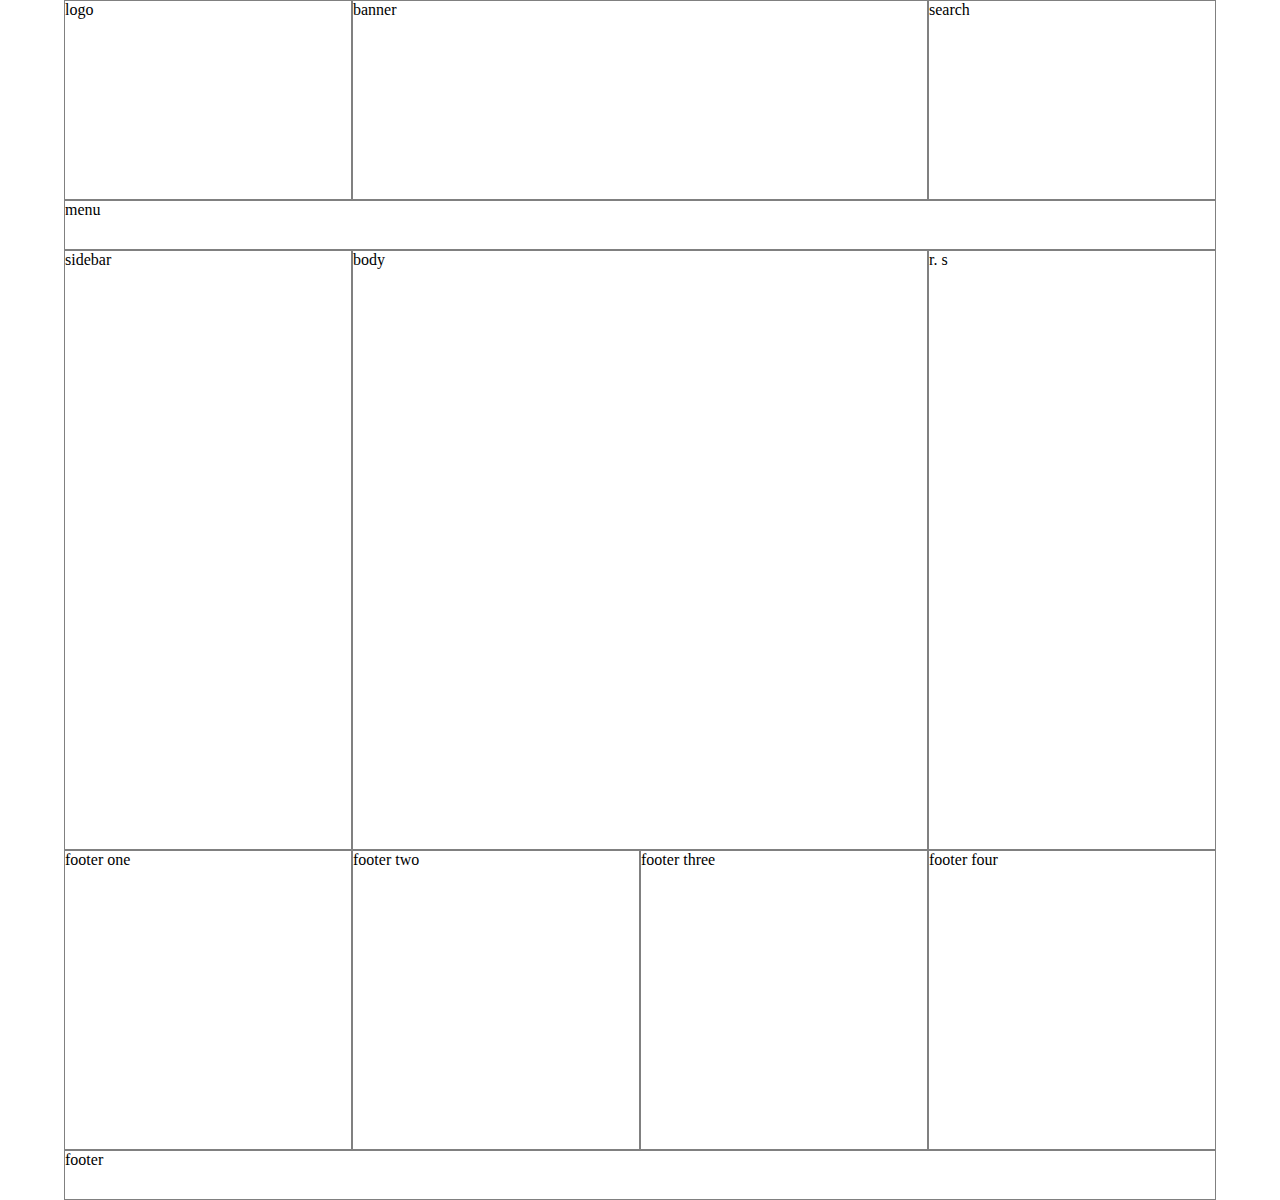
<file: index.html>
<!DOCTYPE html>
<html lang="en">
<head>
    <meta charset="UTF-8">
    <title>Title</title>
    <link rel="stylesheet" href="css/style.css">
</head>
<body>
    <section>
        <div class="container">
            <div class="row position-relative">
                <div class="col-3 col-m6 header-height">logo</div>
                <div class="col-6 col-m12 header-height">banner</div>
                <div class="col-3 col-m6 header-height search-div">search</div>
            </div>
        </div>
    </section>
    <section>
        <div class="container">
            <div class="row">
                <div class="col-12 menu-height">menu</div>
            </div>
        </div>
    </section>

    <section>
        <div class="container">
            <div class="row">
                <div class="col-3 col-m4 body-height">sidebar</div>
                <div class="col-6 col-m8 body-height">body</div>
                <div class="col-3 body-height d-none">r. s</div>
            </div>
        </div>
    </section>

    <section>
        <div class="container">
            <div class="row">
                <div class="col-3 col-m6 big-footer-height">footer one</div>
                <div class="col-3 col-m6 big-footer-height">footer two</div>
                <div class="col-3 col-m6 big-footer-height">footer three</div>
                <div class="col-3 col-m6 big-footer-height">footer four</div>
            </div>
        </div>
    </section>

    <section>
        <div class="container">
            <div class="row">
                <div class="col-12 footer-height">footer</div>
            </div>
        </div>
    </section>
</body>
</html>
</file>
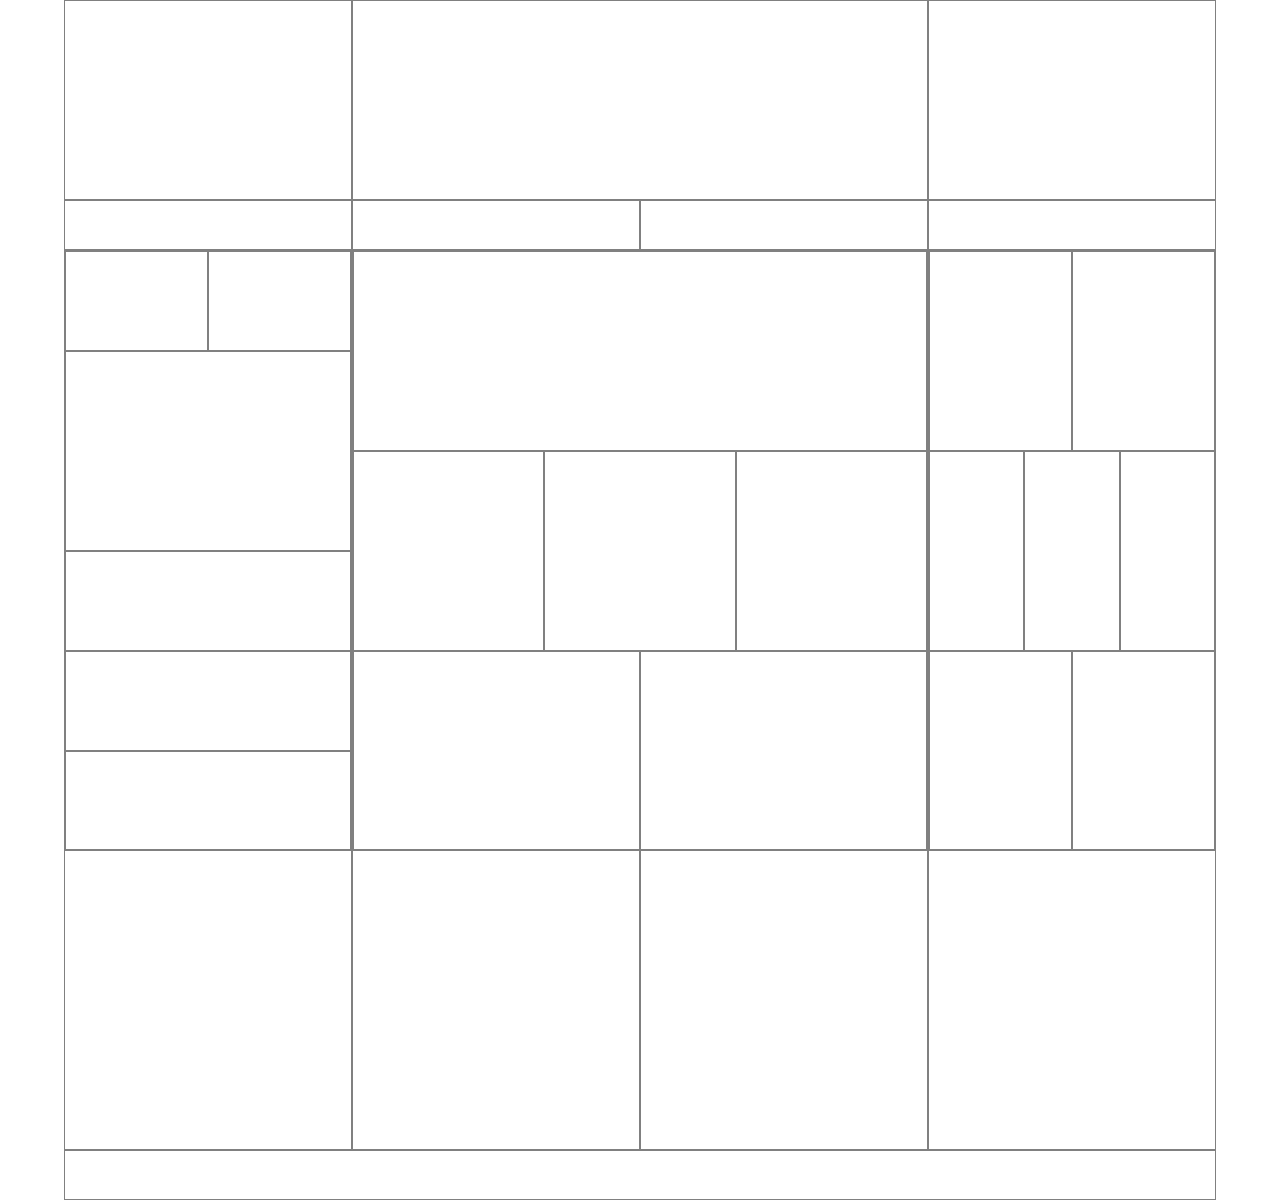
<file: layout.html>
<!DOCTYPE html>
<html lang="en">
<head>
    <meta charset="UTF-8">
    <title>Title</title>
    <link rel="stylesheet" href="css/style.css" />
</head>
<body>
    <section>
        <div class="container">
            <div class="row">
                <div class="col-3 header-height"></div>
                <div class="col-6 header-height"></div>
                <div class="col-3 header-height"></div>
            </div>
        </div>
    </section>

    <section>
        <div class="container">
            <div class="row">
                <div class="col-3 menu-height"></div>
                <div class="col-3 menu-height"></div>
                <div class="col-3 menu-height"></div>
                <div class="col-3 menu-height"></div>
            </div>
        </div>
    </section>

    <section>
        <div class="container">
            <div class="row">
                <div class="col-3 body-height">
                    <div class="row">
                        <div class="col-6 h-100"></div>
                        <div class="col-6 h-100"></div>
                    </div>
                    <div class="row">
                        <div class="col-12 h-200"></div>
                    </div>
                    <div class="row">
                        <div class="col-12 h-100"></div>
                        <div class="col-12 h-100"></div>
                        <div class="col-12 h-100"></div>
                    </div>
                </div>
                <div class="col-6 body-height">
                    <div class="row">
                        <div class="col-12 h-200"></div>
                    </div>
                    <div class="row">
                        <div class="col-4 h-200"></div>
                        <div class="col-4 h-200"></div>
                        <div class="col-4 h-200"></div>
                    </div>
                    <div class="row">
                        <div class="col-6 h-200"></div>
                        <div class="col-6 h-200"></div>
                    </div>
                </div>
                <div class="col-3 body-height">
                    <div class="row">
                        <div class="col-6 h-200"></div>
                        <div class="col-6 h-200"></div>
                    </div>
                    <div class="row">
                        <div class="col-4 h-200"></div>
                        <div class="col-4 h-200"></div>
                        <div class="col-4 h-200"></div>
                    </div>
                    <div class="row">
                        <div class="col-6 h-200"></div>
                        <div class="col-6 h-200"></div>
                    </div>
                </div>
            </div>
        </div>
    </section>

    <section>
        <div class="container">
            <div class="row">
                <div class="col-3 big-footer-height"></div>
                <div class="col-3 big-footer-height"></div>
                <div class="col-3 big-footer-height"></div>
                <div class="col-3 big-footer-height"></div>
            </div>
        </div>
    </section>

    <section>
        <div class="container">
            <div class="row">
                <div class="col-12 footer-height"></div>
            </div>
        </div>
    </section>
</body>
</html>
</file>
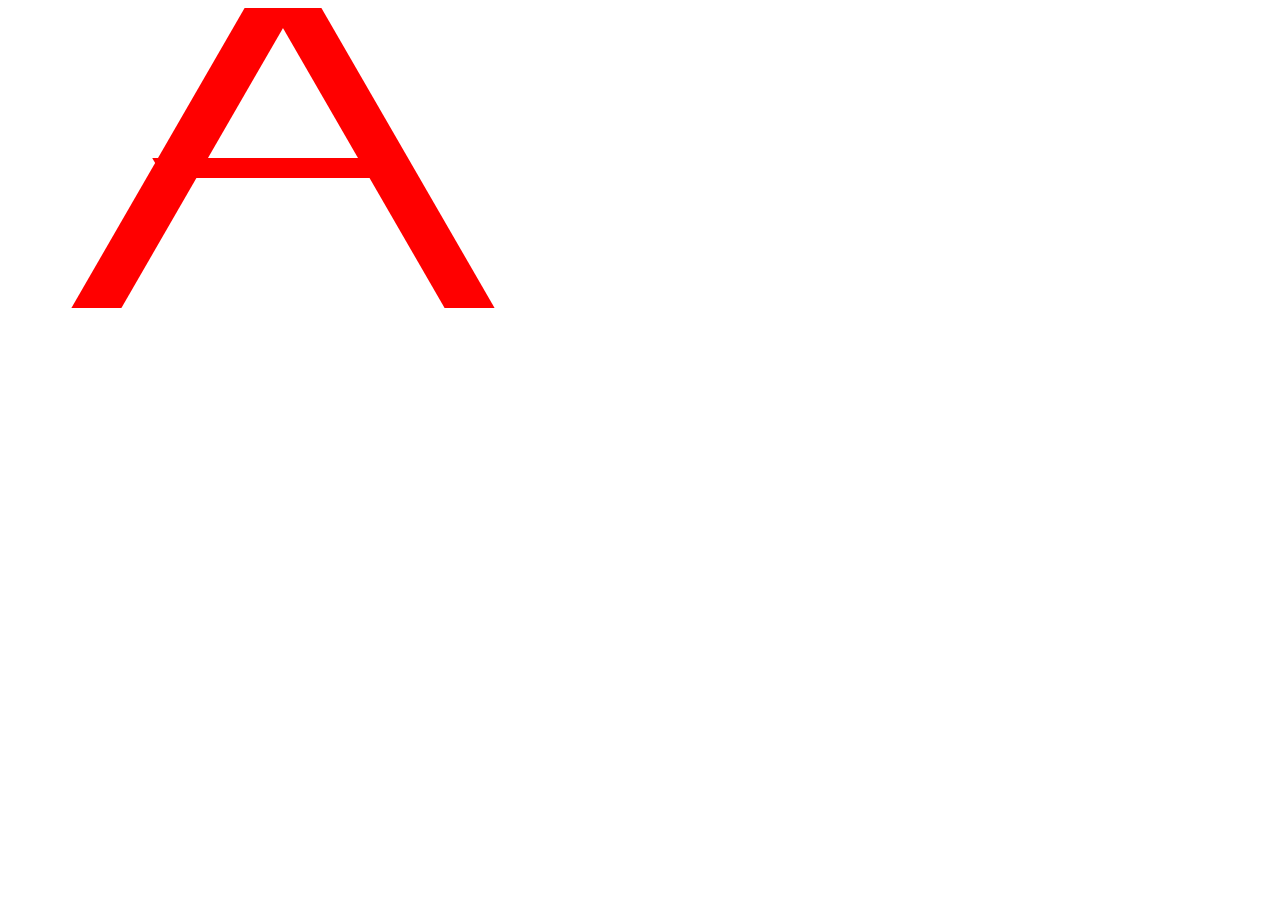
<file: position.html>
<!DOCTYPE html>
<html lang="en">
<head>
    <meta charset="UTF-8">
    <title>Position</title>
    <style>
        .div-one {
            height: 600px;
            width: 900px;
            background-color: green;
            position: relative;
            margin-top: 20px;
        }
        .div-two {
            height: 400px;
            width: 400px;
            background-color: red;
            position: absolute;
            right: 300px;
            top: 100px;
            border-radius: 200px;
        }

        .div-three {
            height: 300px;
            width: 300px;
            background-color: yellow;
            border: 1px solid red;
            /*border-radius: 0px;*/
            transition: 1s;
            margin: 150px;
            /*transform: scaleX(1);*/
            /*transform: scaleY(1);*/
            /*transform: scale3d(1,1,1);*/
            /*transform: rotate(0deg);*/
            /*transform: rotateX(0deg);*/
            /*transform: rotateY(0deg);*/
            transform: skew(0deg);
        }

        .div-three:hover {
            /*border-radius: 150px;*/
            /*transform: scaleX(1.5);*/
            /*transform: scaleY(1.5);*/
            /*transform: scale3d(1.5,2.5,4.5);*/
            /*transform: rotate(360deg);*/
            /*transform: rotateX(180deg);*/
            /*transform: rotateY(360deg);*/
            transform: skew(-45deg);

        }

        .div-box {
            margin-left: 150px;
            position: relative;
        }

        .one {
            height: 300px;
            width: 50px;
            background-color: red;
            transform: skew(-30deg);
            float: left;
        }
        .two {
            height: 300px;
            width: 50px;
            background-color: red;
            transform: skew(30deg);
            float: left;
            margin-left: 150px;
        }
        .three {
            height: 20px;
            width: 250px;
            background-color: red;
            margin-top: 150px;
            transform: skewX(30deg);
            /*float: left;*/
            position: absolute;
            top: 0px;
        }
    </style>
</head>
<body>
    <div class="div-box">
        <div class="one"></div>
        <div class="two"></div>
        <div class="three"></div>
    </div>


<!--    <div class="div-three"></div>-->

<!--    <div class="div-one">-->
<!--        <div class="div-two"></div>-->
<!--    </div>-->
</body>
</html>
</file>
<file: css/style.css>
* {
    box-sizing: border-box;
    margin: 0px;
    padding: 0px;
}

.col-1 { width: 8.33% }
.col-2 { width: 16.66% }
.col-3 { width: 25% }
.col-4 { width: 33.33% }
.col-5 { width: 41.66% }
.col-6 { width: 50% }
.col-7 { width: 58.33% }
.col-8 { width: 66.66% }
.col-9 { width: 75% }
.col-10 { width: 83.33% }
.col-11 { width: 91.66% }
.col-12 { width: 100% }


[class*='col-']
{
    float: left;
    border: 1px solid gray;
}

.row:after {
    content: '';
    clear: both;
    display: block;
}

.container {
    width: 90%;
    height: auto;
    margin: 0 auto;
}

.header-height { height: 200px }
.menu-height { height: 50px }
.body-height { height: 600px }
.big-footer-height { height: 300px }
.footer-height { height: 50px }

.h-100 { height: 100px }
.h-200 { height: 200px }



@media screen and (max-width: 600px){
    [class*='col-']
    {
        width: 100%;
    }
}

@media screen and (min-width: 601px) and (max-width: 1100px) {
    .col-m1 { width: 8.33% }
    .col-m2 { width: 16.66% }
    .col-m3 { width: 25% }
    .col-m4 { width: 33.33% }
    .col-m5 { width: 41.66% }
    .col-m6 { width: 50% }
    .col-m7 { width: 58.33% }
    .col-m8 { width: 66.66% }
    .col-m9 { width: 75% }
    .col-m10 { width: 83.33% }
    .col-m11 { width: 91.66% }
    .col-m12 { width: 100% }

    .d-none {
        display: none;
    }

}





@media screen and (max-width: 800px)
{
    .test { color: red }
}

@media screen and (min-width: 650px) and (max-width: 1080px) {
    .test2 { background-color: green}
}

@media screen and (max-width: 701px){
    p {
        background-color: red;

    }
}

@media screen and (min-width: 700px){
    .prodip {
        background-color: aqua;
        margin: 10px 5px;
    }
}
</file>
